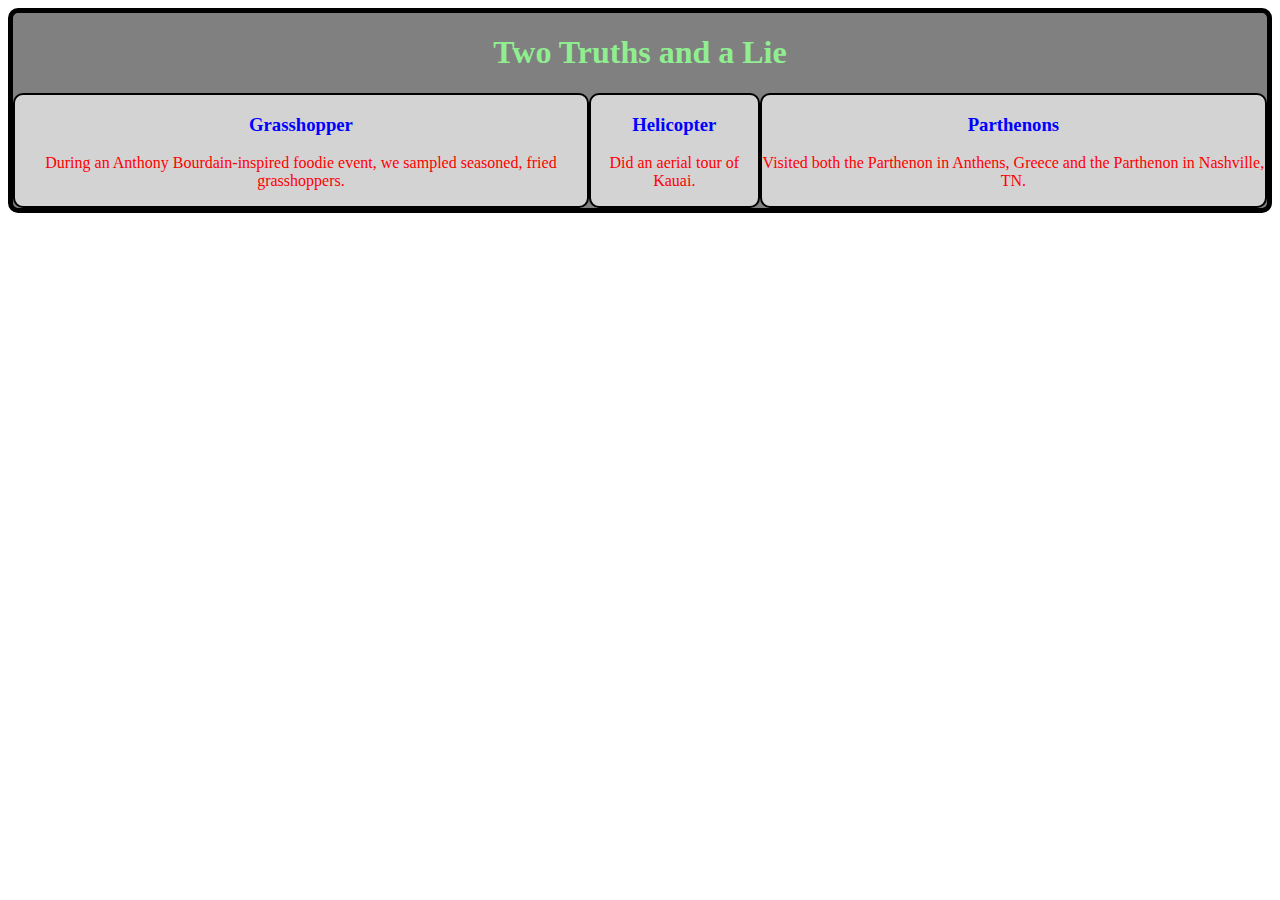
<file: 00-dayOne/00-truths&ALie.html>
<!DOCTYPE html>
<html lang="en">

<head>
    <link rel="stylesheet" type="text/css" href="00-truths&ALie.css">
    <meta charset="UTF-8">
    <meta name="viewport" content="width=device-width, initial-scale=1.0">
    <meta http-equiv="X-UA-Compatible" content="ie=edge">
    <title>Document</title>
</head>

<body>
    <!-- CHALLENGE 1: TWO TRUTHS & A LIE
    Bronze:
      Make an h1 tag saying 'Two Truths and a Lie'
      Make 3 h3 tags, each saying a short blurb about that option (example: 'Been to Russia')
      Make 3 p tags (one for each h3 tag), giving a short sentence elaborating that truth/lie
      Wrap it all in a div tag
    Silver:
      Using CSS:
      Make the h1 tag LIGHT GREEN and CENTERED
      Make each h3 tag BLUE
      Make each p tag RED
      Wrap it all in a BORDER that is THICK and BLACK
    Gold:
      Curve the corners of that BORDER
      Give it a BACKGROUND COLOR of GREY
      Wrap each Truth/Lie in separate divs, give them each a BORDER, curve the BORDER, and make each BACKGROUND COLOR LIGHT GREY
      CENTER everyting in each div
      Line each Truth/Lie side-by-side -->
    <div class="truthsAndALie">
        <h1>Two Truths and a Lie</h1>
        <div class="flexAlign">
            <div class="truthLie">
                <h3>Grasshopper</h3>
                <p>During an Anthony Bourdain-inspired foodie event, we sampled seasoned, fried grasshoppers.</p>
            </div>
            <div class="truthLie">
                <h3>Helicopter</h3>
                <p>Did an aerial tour of Kauai.</p>
            </div>
            <div class="truthLie">
                <h3>Parthenons</h3>
                <p>Visited both the Parthenon in Anthens, Greece and the Parthenon in Nashville, TN.</p>
            </div>
        </div>

    </div>
</body>

</html>
</file>
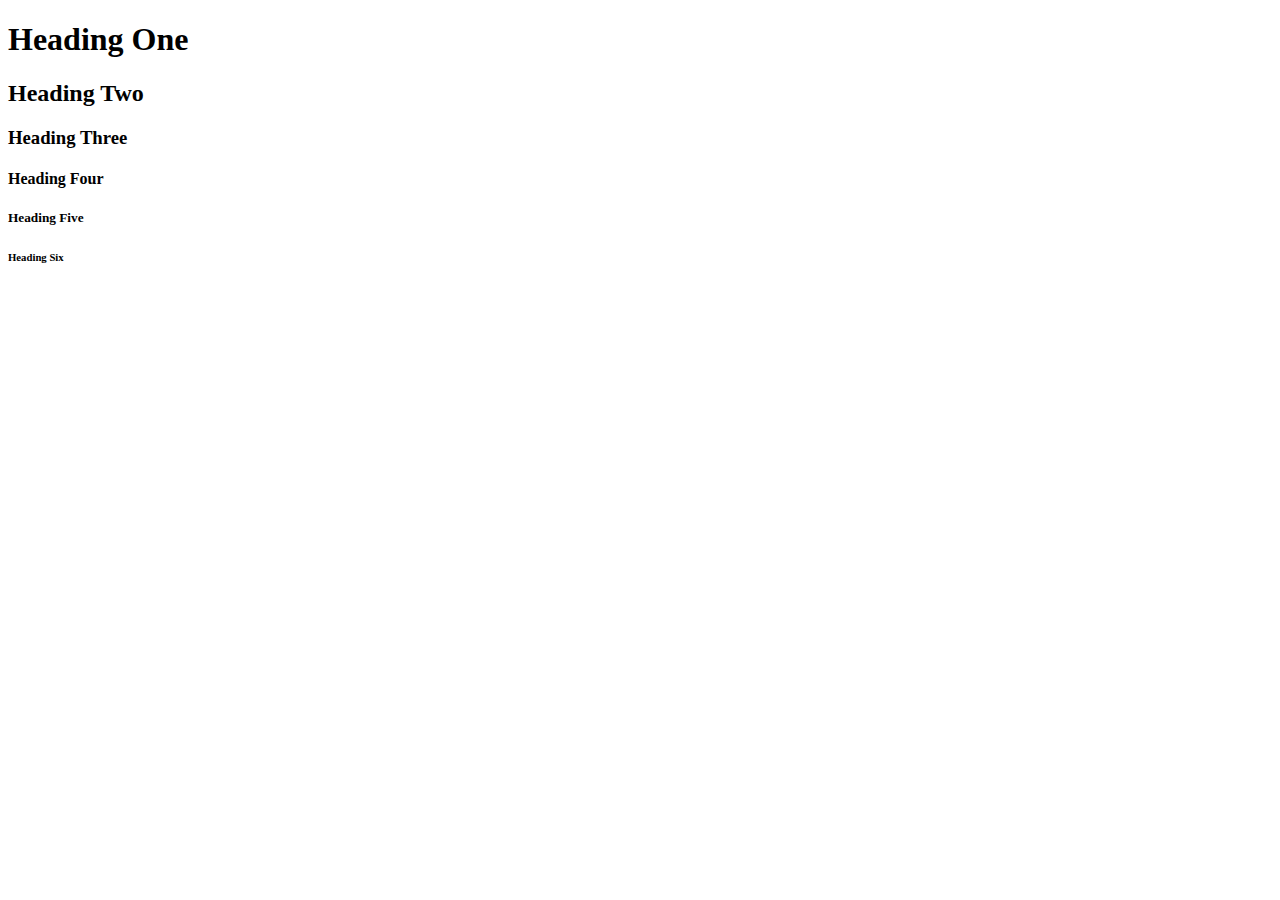
<file: 00-dayOne/00.01.html>
<!DOCTYPE html>
<html lang="en">
<head>
 <!--specifies character encoding -->
    <meta charset="UTF-8">  
<!--set viewport & width when view in browser-->
    <meta name="viewport" content="width=device-width, initial-scale=1.0"> 
<!--specific for if going to run the doc in an internet explorer browser  
    X-US-Compatible = if run in ie, will format as edge browser-->
    <meta http-equiv="X-UA-Compatible" content="ie=edge"> 
    <title>Day One HTML</title>
</head>
<body>
    <h1>Heading One</h1>
    <h2>Heading Two</h2>
    <h3>Heading Three</h3>
    <h4>Heading Four</h4>
    <h5>Heading Five</h5>
    <h6>Heading Six</h6>
</body>
</html>
</file>
<file: 00-dayOne/00-truths&ALie.css>
.truthsAndALie h1{
     color: lightgreen;
    text-align: center;
}

.truthsAndALie h3{
    color: blue;
}

.truthsAndALie p{
    color: red;
}

.truthsAndALie{
    border-color: black;
    border-style: solid;
    border-width: 5px;
    background-color: grey;
    border-radius: 10px;
}

.truthLie{
    border-color: black;
    border-style: solid;
    border-width: 2px;
    background-color: lightgrey;
    border-radius: 10px;
    text-align: center;
}

.flexAlign{
    display: flex;
    justify-content: space-evenly;
}
</file>
